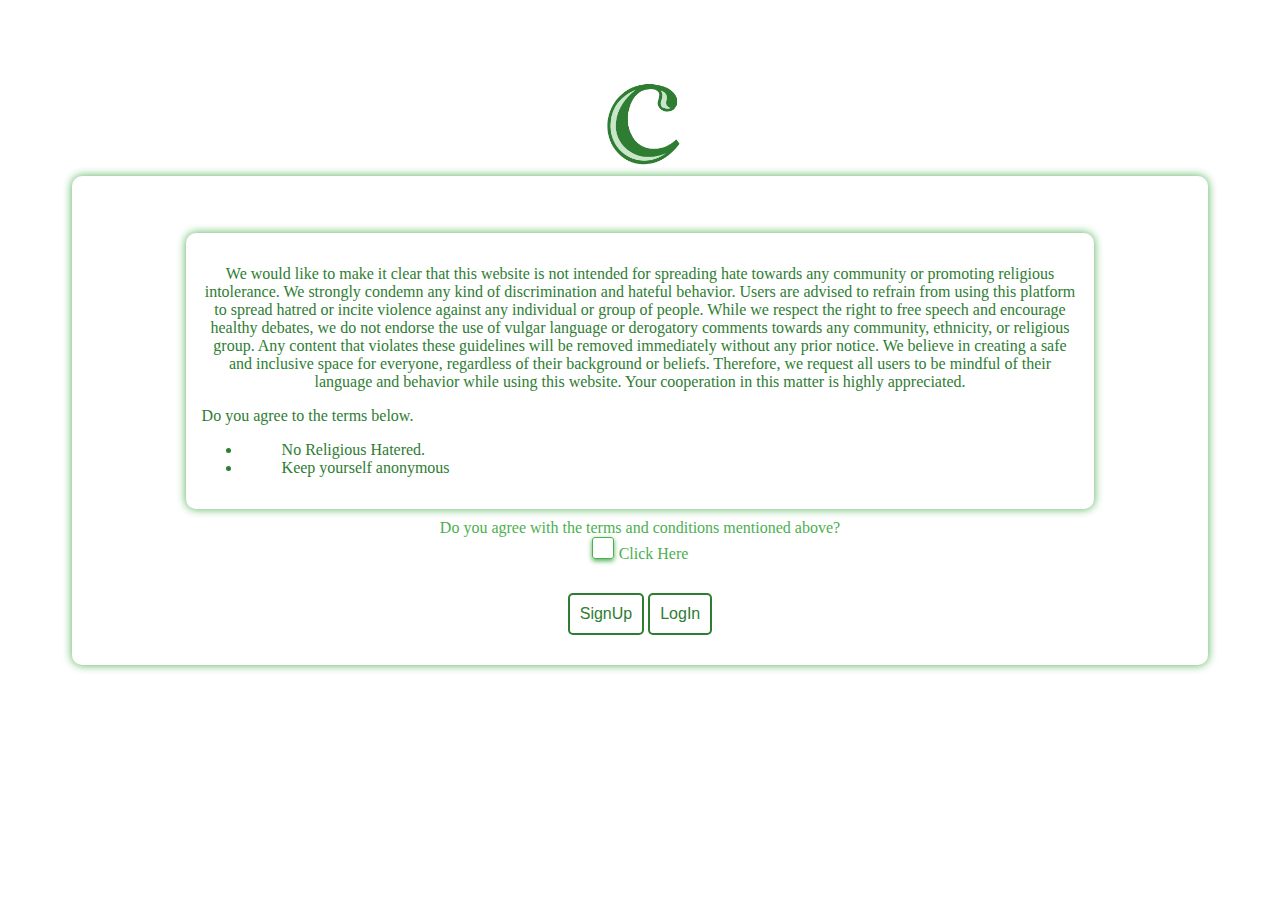
<file: index.html>
<!DOCTYPE html>
<html lang="en">
<head>
    <meta charset="UTF-8">
    <meta http-equiv="X-UA-Compatible" content="IE=edge">
    <meta name="viewport" content="width=device-width, initial-scale=1.0">
    <link rel="stylesheet" href="style.css">
    <link rel="icon" href="images/favicon/c.ico" type="image/x-icon">

    <title>ConfessChat</title>
</head>
<body>
    <a href="index.html"><img src="images/favicon/c.ico" alt="logog"></a>
    <div class="main">
        <div class="tnc">
            <p>We would like to make it clear that this website is not intended for spreading hate towards any community or promoting religious intolerance. We strongly condemn any kind of discrimination and hateful behavior. Users are advised to refrain from using this platform to spread hatred or incite violence against any individual or group of people.

While we respect the right to free speech and encourage healthy debates, we do not endorse the use of vulgar language or derogatory comments towards any community, ethnicity, or religious group. Any content that violates these guidelines will be removed immediately without any prior notice.

We believe in creating a safe and inclusive space for everyone, regardless of their background or beliefs. Therefore, we request all users to be mindful of their language and behavior while using this website. Your cooperation in this matter is highly appreciated. 
            </p>
           
            <div class="list">
                <p>
                    Do you agree to the terms below.
                </p>
                <ul>
                    <li>
                        <ol>No Religious Hatered.</ol>
                        
                    </li>
                    <li>
                        <ol>Keep yourself anonymous</ol>
                        
                    </li>
                </ul>
            </div>
        </div>
         <div class="tick">
            Do you agree with the terms and conditions mentioned above? <br>
            <input type="checkbox" id="checkbox1" required>
<label for="checkbox1">Click Here</label>
         </div>
         <div class="suli">
            <a href="signup.html"><input type="button" id="su" value="SignUp"></a>
            <a href="login.html"><input type="button" id="li" value="LogIn"></a>
         </div>
    </div>
    <script>
        const checkbox = document.getElementById("checkbox1");
        
        const signupButton = document.getElementById("su");
        const loginButton = document.getElementById("li");
        
        signupButton.disabled = true;
        loginButton.disabled = true;
        
        checkbox.addEventListener("change", function() {
          if (checkbox.checked) {
            signupButton.disabled = false;
            loginButton.disabled = false;
          } else {
            signupButton.disabled = true;
            loginButton.disabled = true;
          }
        });
        </script>
</body>
</html>
</file>
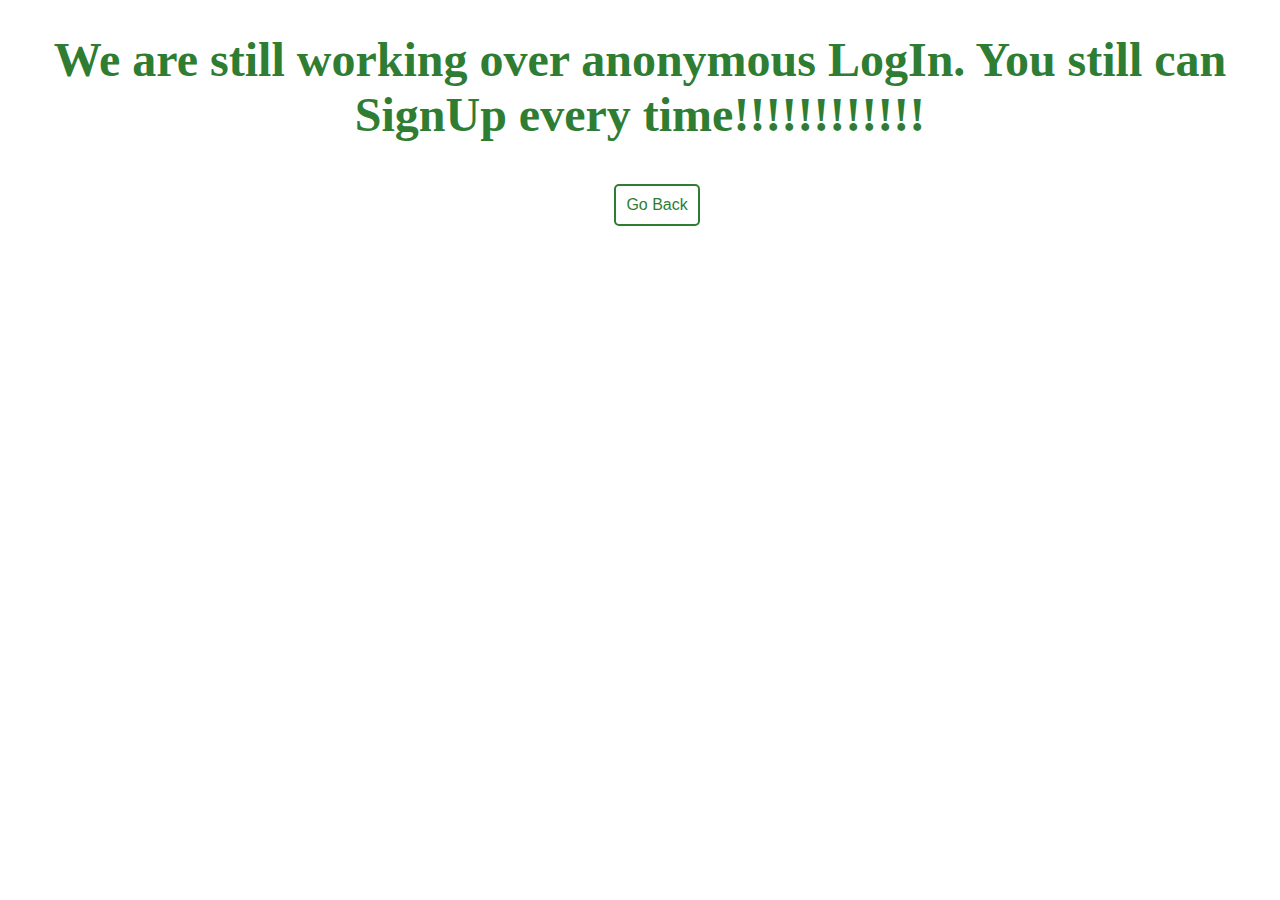
<file: login.html>
<!DOCTYPE html>
<html>
<head>
	<title>Aapli olakh sheth - Login</title>
	<link rel="stylesheet" type="text/css" href="styles.css">
	<link rel="icon" href="images/favicon/favicon (2).ico" type="image/x-icon">
</head>
<body>
	<header>
		<h1>We are still working over anonymous LogIn. You still can SignUp every time!!!!!!!!!!!!</h1>
	</header>

    <a href="index.html" style="margin-left: 48%
    ;">	
        <input type="button" value="Go Back">
    </a>
	<!--<main>
		<section>
			<h2>Login</h2>
			<form>
				<label for="username">Username:</label>
				<input type="text" id="username" name="username" placeholder="Enter your username" required>

				<label for="password">Password:</label>
				<input type="password" id="password" name="password" placeholder="Enter your password" required>

				<input type="submit" value="Login">
			</form>
		</section>
	</main>

	<footer>
		<p>&copy; 2023 <i><b>Aaplach ae ree</b></i></p>
	</footer>-->
</body>
</html>
</file>
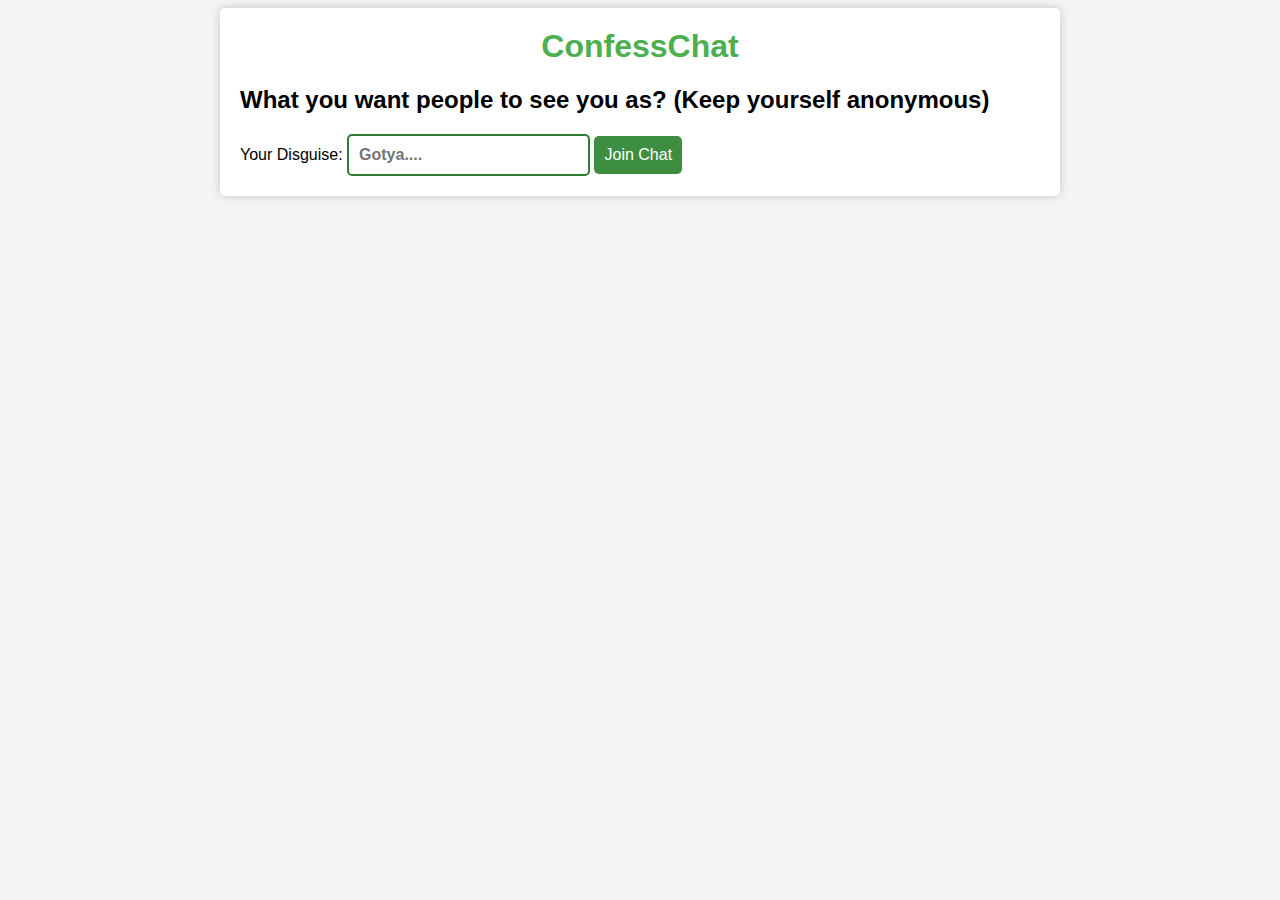
<file: main.html>
<!DOCTYPE html>
<html>
  <head>
    <meta charset="UTF-8">
    <title>ConfessChat</title>
    <link rel="stylesheet" href="style1.css">
    <link rel="icon" href="images/favicon/c.ico" type="image/x-icon">
  </head>
  <body>
    <div class="container">
      <a href="index.html"><h1>ConfessChat</h1></a>
      <div id="sign-up">
        <h2>What you want people to see you as? (Keep yourself anonymous)</h2>
        <form>
          <label for="username">Your Disguise:</label>
          <input type="text" id="username" placeholder="Gotya....">
          <button class="join">Join Chat</button>
        </form>
      </div>
      <div id="chat" style="display: none;">
        <div class="chat-window">
          <div class="message">
            <p class="username">HRX:</p>
            <p class="text">Arre, Itemch niganay. Kay karu laka.</p>
          </div>
          <div class="message">
            <p class="username">BEEPLE:</p>
            <p class="text">Te jaude. Me tr ugach job kartoy laka, lay pashchyatap hotoy. Sakshi vr khara prem ahe majha.</p>
          </div>
          <div class="message">
            <p class="username">major:</p>
            <p class="text">Arr lay tension alay placement cha.</p>
          </div>
        </div>
        <form class="message-form">
          <input type="text" placeholder="Type your message...">
          <button type="submit">Send</button>
        </form>
      </div>
    </div>
    <script src="https://www.youtube.com/redirect?event=video_description&redir_token=[base64]&q=https%3A%2F%2Fcdnjs.cloudflare.com%2Fajax%2Flibs%2Ffirebase%2F7.14.1-0%2Ffirebase.js&v=RAWHXRTKTHw"></script>
    <script src="script.js"></script>
  </body>
</html>
</file>
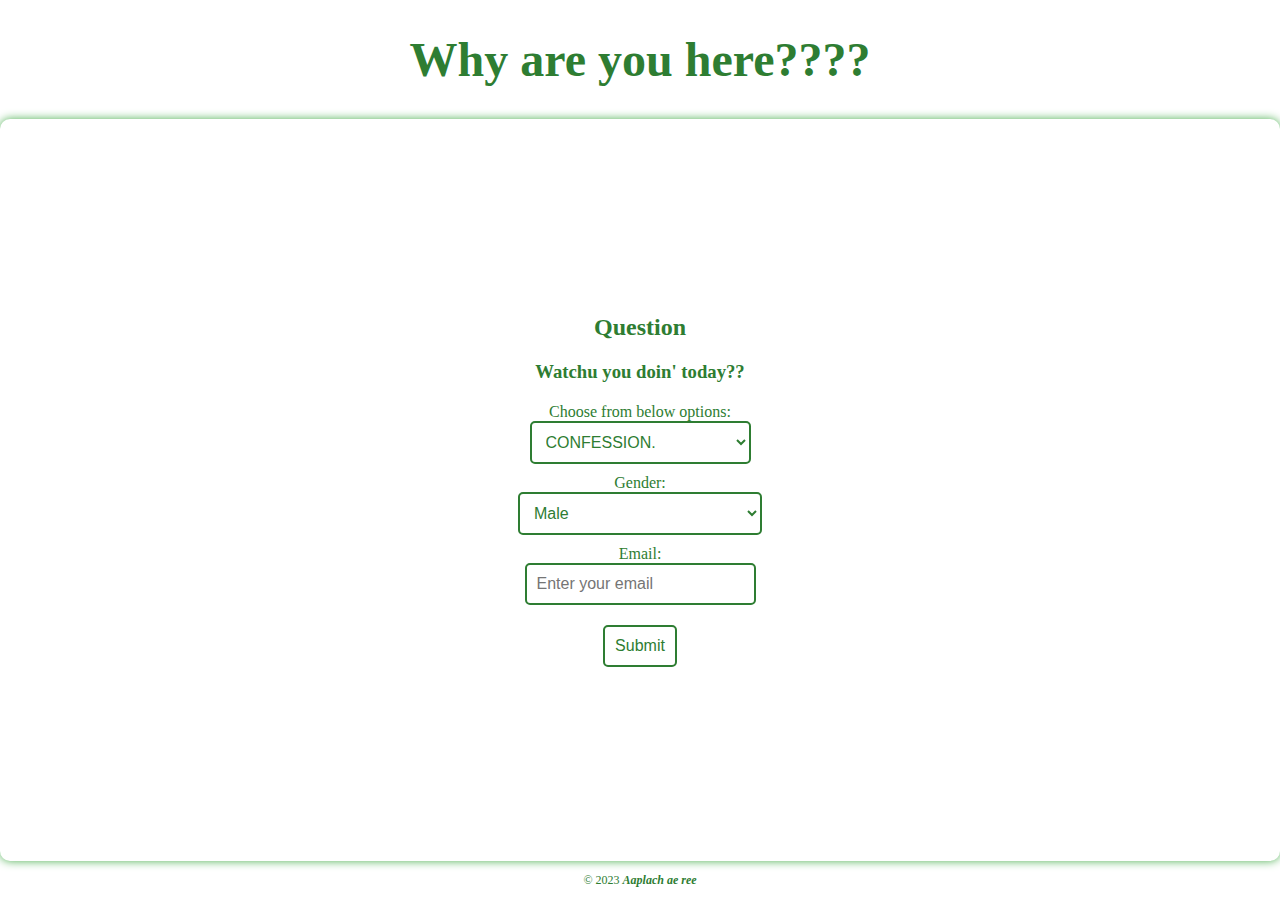
<file: signup.html>
<!DOCTYPE html>
<html>
<head>
	<title>KYC.</title>
	<link rel="stylesheet" type="text/css" href="styles.css">
	<link rel="icon" href="images/favicon/c.ico" type="image/x-icon">

</head>
<body>
	
		<header>
		<h1>Why are you here????</h1>
	</header>

	<main>
		<section>
			<h2>Question</h2>
			<h3>Watchu you doin' today??</h3>
			<form>
				<label for="programming-languages">Choose from below options:</label>
				<select id="programming-languages">
					<option value="CONFESSION">CONFESSION.</option>
					<option value="JUST FOR FUN">JUST FOR FUN.</option>
					<option value="FOMO">FOMO.</option>
					<option value="I DONT REALLY KNOW">I DONT REALLY KNOW.</option>
					<option value="OTHER REASON">OTHER REASON.</option>
				</select>
                <label for="gender">Gender:</label>
				<select id="gender" name="gender">
					<option value="male">Male</option>
					<option value="female">Female</option>
					<option value="other">There are only two genders.</option>
				</select>
                <label for="email" >Email:</label>
                <input type="email" id="email" name="email" placeholder="Enter your email" pattern="[a-z0-9._%+-]+@[a-z0-9.-]+\.[a-z]{2,}$" required>

				<a href="main.html">	
					<input type="button" value="Submit">
				</a>
			</form>
		</section>
	</main>

	<footer>
		<p>&copy; 2023 <i><b>Aaplach ae ree</b></i></p>
	</footer>
</body>
</html>
</file>
<file: style.css>
body {
  padding: 5vw;
  background-color: #ffffff;
  color: #2E7D32;
  text-align: center;
}

.main {
  padding: 5% 10% 0 10%;
  background-color: #ffffff;
  box-shadow: 0px 0px 10px #4caf50;
  border-radius: 10px;
  display: inline-block;
}

img[alt="logog"] {
  width: 100px;
  height: 100px;
}

.tnc {
  padding: 1em;
  background-color: #FFFFFF;
  box-shadow: 0px 0px 10px #4caf50;
  border-radius: 10px;
  display: inline-block;
}

.tick {
  padding-top: 10px;
  padding-bottom: 20px;
  color: #4caf50;
}

.list {
  text-align: left;
}

input[type="checkbox"] {
  display: none;
}

label {
  cursor: pointer;
  display: inline-block;
  position: relative;
}

input[type="checkbox"] + label:before {
  content: "";
  display: inline-block;
  width: 20px;
  height: 20px;
  margin-right: 5px;
  border: 1px solid #4caf50;
  border-radius: 3px;
  box-shadow: 0 2px 5px #4caf50;
}

input[type="checkbox"]:checked + label:before {
  content: "\2713";
  font-size: 18px;
  line-height: 20px;
  text-align: center;
  background-color: #5cb85c;
  color: #fff;
  border: none;
  border-radius: 3px;
  box-shadow: 0 2px 5px rgba(0, 0, 0, 0.3);
}

input[type="button"] {
  background-color: #FFFFFF;
  color: #2E7D32;
  border: 2px solid #2E7D32;
  border-radius: 5px;
  padding: 10px;
  font-size: 16px;
  margin-top: 10px;
  margin-bottom: 30px;
  cursor: pointer;
}

input[type="button"]:hover {
  background-color: #C8E6C9;
  color: #0f8215;
  text-shadow: #5cb85c;
}

@media screen and (max-width: 768px) {
  body {
    padding: 2.5vw;
  }
  
  .main {
    padding: 5% 5% 0 5%;
  }
  
  input[type="button"] {
    font-size: 14px;
    padding: 8px;
  }
}
</file>
<file: styles.css>
/* Set the background color to light green */
body {
  background-color: #ffffff;
  height: 100%;
  margin: 0;
  display: flex;
  flex-direction: column;
}

/* Set the font color to dark green */
body, input, select, option {
  color: #2E7D32;
}

/* Center the header and set the font size */
header {
  text-align: center;
  font-size: 24px;
}

/* Add padding and a white background to the main section */
main {
  padding: 10px;
  background-color: #ffffff;
  box-shadow: 0px 0px 10px #4caf50;
  border-radius: 10px;
  flex: 1;
  display: flex;
  flex-direction: column;
  justify-content: center;
  align-items: center;
  
}

/* Add margin to the form and center the text */
form {
  margin: 20px auto;
  text-align: center;
  display: flex;
  flex-direction: column;
  align-items: center;
  justify-content: center;
  max-width: 600px;
}

/* Style the select elements with green and white */
select {
  background-color: #FFFFFF;
  color: #2E7D32;
  border: 2px solid #2E7D32;
  border-radius: 5px;
  padding: 10px;
  font-size: 16px;
  margin-bottom: 10px;
}

/* Style the input element with green and white */
input[type="email"] {
  background-color: #FFFFFF;
  color: #2E7D32;
  border: 2px solid #2E7D32;
  border-radius: 5px;
  padding: 10px;
  font-size: 16px;
  margin-bottom: 10px;
}

/* Style the submit button with white background and green font */
input[type="button"] {
  background-color: #FFFFFF;
  color: #2E7D32;
  border: 2px solid #2E7D32;
  border-radius: 5px;
  padding: 10px;
  font-size: 16px;
  margin-top: 10px;
  cursor: pointer;
}

/* Set the font size and color for the footer */
footer {
  text-align: center;
  font-size: 12px;
  color: #2E7D32;
}

/* Add a box-shadow and border radius to the whole page */
html {
  box-shadow: 0px 0px 20px rgba(0, 182, 140, 0.3);
  height: 100%;
  margin: 0;
  display: flex;
  flex-direction: column;

}

/* Center the h1, h2, and h3 elements */
h1, h2, h3 {
  text-align: center;
}

@media screen and (max-width: 600px) {
  form {
    width: 100%;
    max-width: none;
  }
}
</file>
<file: style1.css>
/* Global styles */
body {
  background-color: #f4f4f4;
  font-family: Arial, sans-serif;
}

.container {
  max-width: 800px;
  margin: 0 auto;
  padding: 20px;
  border-radius: 5px;
  background-color: #fff;
  box-shadow: 0 0 10px rgba(0, 0, 0, 0.2);
}

h1 {
  text-align: center;
  color: #4caf50;
  margin-top: 0;
}

a {
  text-decoration: none;
}

/* Chat window styles */
.chat-window {
  height: calc(100vh - 300px);
  max-height: 500px;
  overflow-y: scroll;
  border: 1px solid #ccc;
  margin-bottom: 20px;
  padding: 10px;
}

.message {
  margin-bottom: 10px;
}

.username {
  font-weight: bold;
  margin: 0;
}

.text {
  margin: 0;
}

.message-form {
  display: flex;
}

.message-form input[type="text"] {
  flex: 1;
  margin-right: 10px;
  padding: 10px;
  font-size: 16px;
}

.message-form button {
  background-color: #4CAF50;
  border: none;
  color: white;
  padding: 10px 20px;
  text-align: center;
  text-decoration: none;
  display: inline-block;
  font-size: 18px;
  margin-bottom: 0;
  cursor: pointer;
  border-radius: 5px;
  transition: background-color 0.3s ease;
}

.message-form button:hover {
  background-color: #3e8e41;
}

/* Responsive styles */
@media only screen and (max-width: 768px) {
  .container {
    max-width: 95%;
    margin: 2% auto;
  }

  .chat-window {
    height: calc(100vh - 400px);
    max-height: 350px;
  }
}


  
  #username {
    font-weight: bold;
    margin: 0;
    background-color: #FFFFFF;
  color: #2E7D32;
  border: 2px solid #2E7D32;
  border-radius: 5px;
  padding: 10px;
  font-size: 16px;
  }

  .join {
    background-color: #4caf50;
    color: #fff;
    border: none;
    border-radius: 5px;
    padding: 10px;
    font-size: 16px;
    cursor: pointer;
  }

  .join {
    background-color: #3e8e41;

  } 

  @media screen and (max-width: 768px) {
    .container {
      max-width: 100%;
      margin: 0;
      padding: 10px;
    }
  }
</file>
